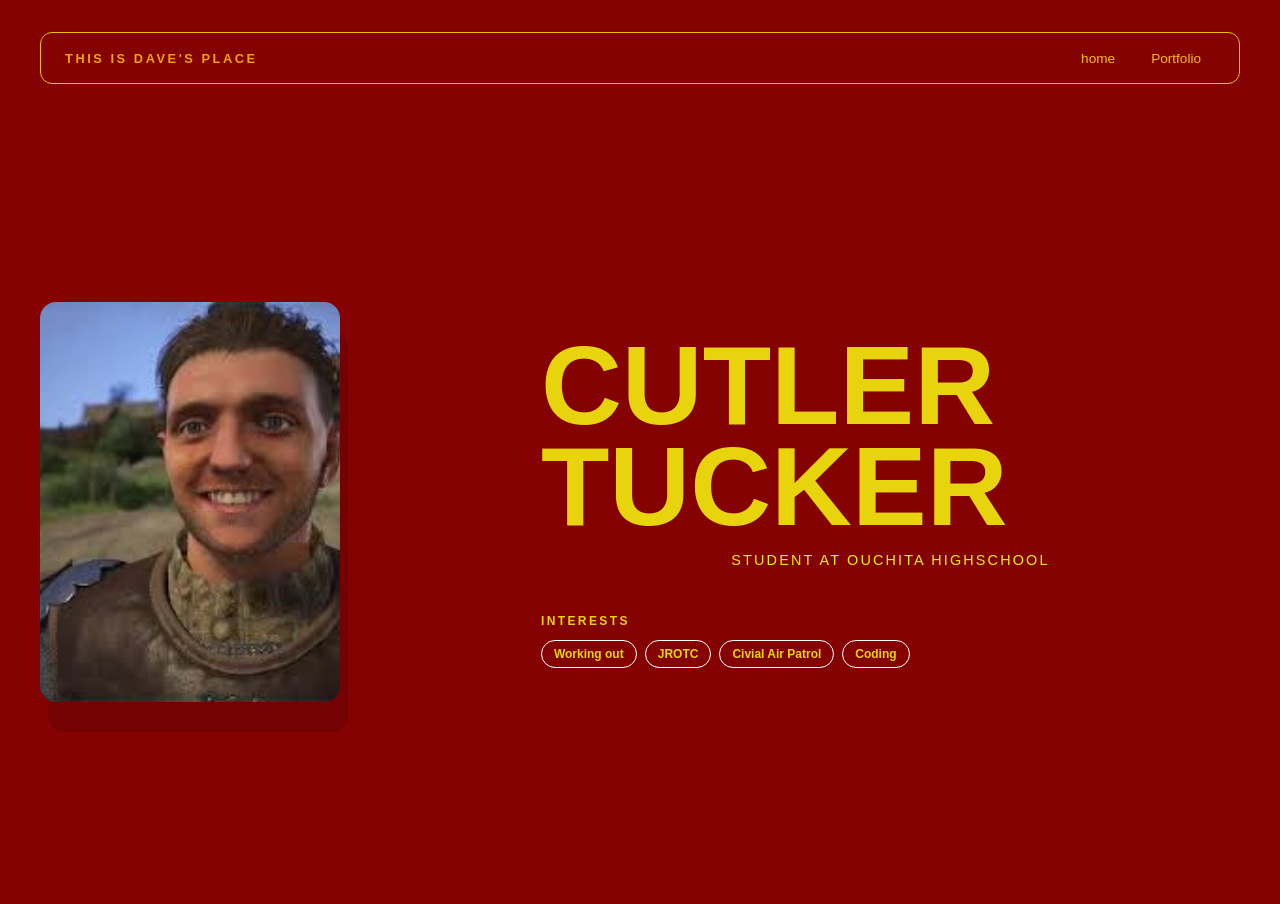
<file: index.html>
<!DOCTYPE html>
<html>

<head>
  <title>Dave's Place</title>
  <link rel="stylesheet" href="style.css" />
</head>

<body>
  <!-- All content goes here -->
  <div id="all-contents">
    <nav>
      <h1> This is Dave's Place </h1>
      <ul id="nav-ul">
        <li class="nav-li"><a href="index.html">home</a></li>
        <li class="nav-li"><a href="portfolio.html">Portfolio</a>
        </li>
      </ul>
    </nav>

    <main>
      <div class="sidebar">
        <img class="sidebar-img"
          src="[data-uri]"
          alt="my image" />
      </div>

      <div class="content">
        <h2> Cutler Tucker</h2>
        <p>Student at Ouchita Highschool</p>
        <div id="interests">
          <h3>Interests</h3>
          <ul>
            <li> Working out </li>
            <li> JROTC </li>
            <li> Civial Air Patrol </li>
            <li> Coding </li>
          </ul>
        </div>
      </div>

  </main>
</body>

</html>
</file>
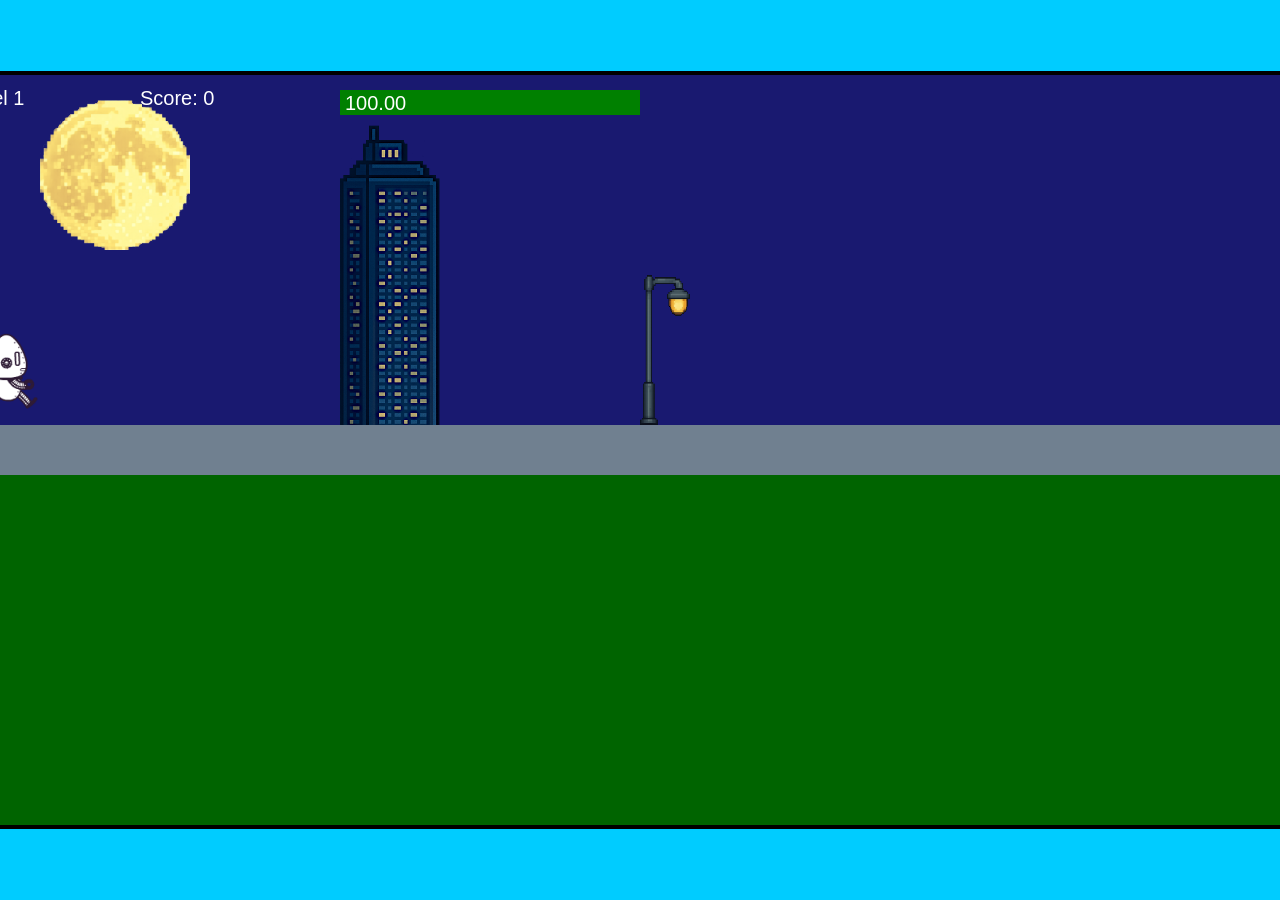
<file: fsd-projects/runtime/index.html>
<!DOCTYPE html>
<html lang="en">
  <head>
    <meta charset="UTF-8" />
    <meta name="viewport" content="width=device-width, initial-scale=1.0" />
    <title>Runtime Neo</title>
    <link rel="stylesheet" href="runtime.css" />
    <script src="https://code.jquery.com/jquery-3.1.0.js"></script>
    <script src="setup.js"></script>
    <script src="levels.js"></script>
    <script src="scenery.js"></script>
    <script src="student.js"></script>
    <script src="main.js"></script>
  </head>
  <body id="body">
    <canvas id="gameCanvas" width="1400" height="750"></canvas>
    <img id="player" src="images/halle.png" />
    <img id="projectile" src="images/projectile.png" />
    <img id="basicPlatform" src="images/interactable/basicPlatform.png" />
    <img id="spikes" src="images/interactable/spikes.png" />
    <img id="bug" src="images/interactable/bug.png" />
    <img id="healthUp" src="images/interactable/healthUp.png" />
    <img id="flag" src="images/interactable/flag.png" />
    <img id="moon" src="images/backgrounds/moon.png" />
    <img id="building" src="images/backgrounds/building.png" />
    <img id="lamp" src="images/backgrounds/lamp.png" />
  </body>
</html>
</file>
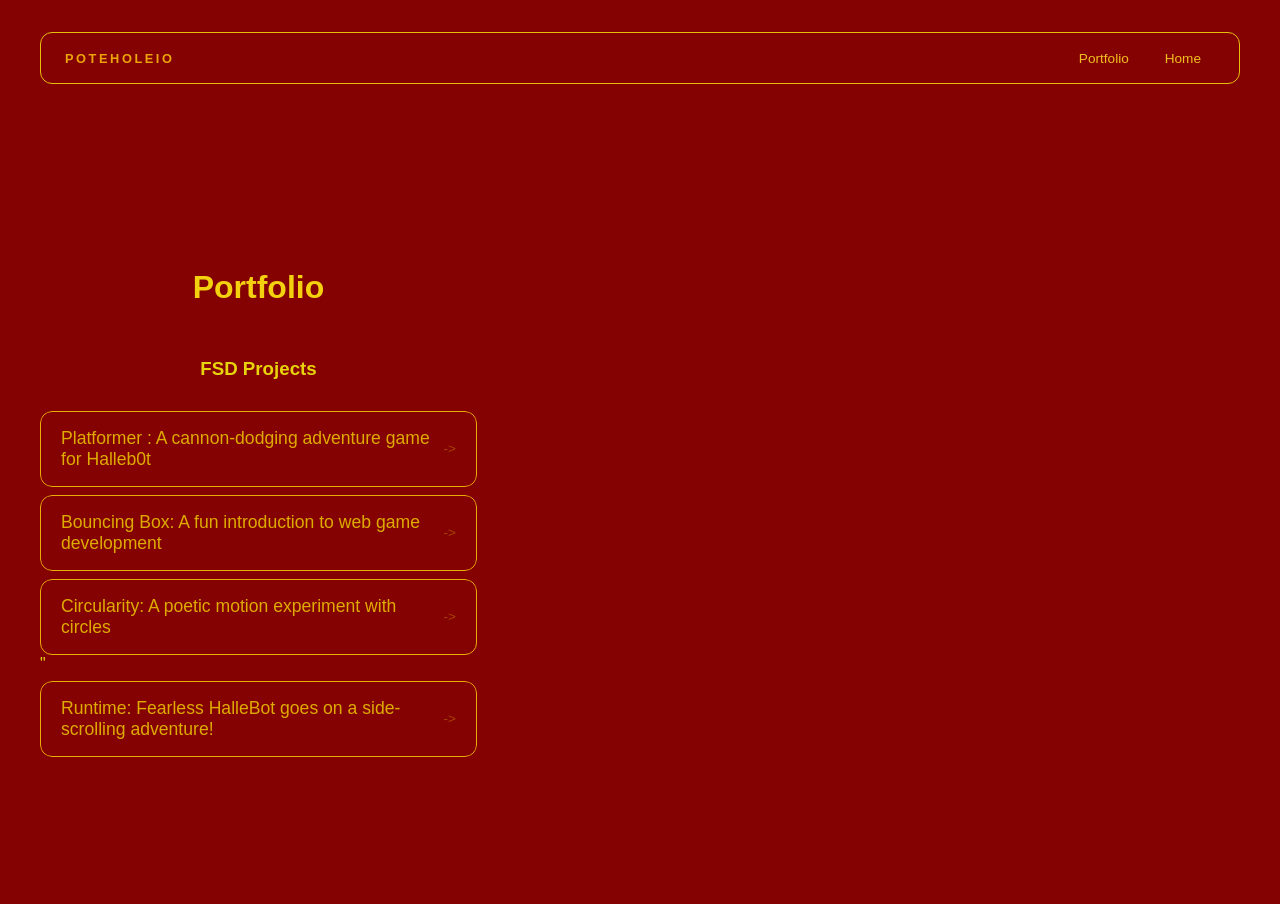
<file: portfolio.html>
<! DOCTYPE html>
  <html>

  <head>
    <title>Potholeio</title>
    <link rel="stylesheet" href="style.css" />
  </head>

  <body>
    <div id="all-contents">
      <nav>
        <h1>
          Poteholeio
        </h1>
        <ul id="nav-ul">
          <li class="nav-li">
            <a href="portfolio.html">Portfolio</a>
          </li>
          <li class="nav-li">
            <a href="index.html">Home</a>
          </li>
        </ul>
      </nav>

      <main>
        <div class="content">
          <h1> Portfolio</h1>
          <h3> FSD Projects</h3>
          <ul id="portfolio">
            <li>
              <a href="fsd-projects/platformer/">Platformer : A cannon-dodging adventure game for Halleb0t</a>
            </li>
            <li>
              <a href="fsd-projects/bouncing-box/">Bouncing Box: A fun introduction to web game development</a>
            </li>
            <li>
              <a href="fsd-projects/circularity/">Circularity: A poetic motion experiment with circles</a>"
            </li>
            <li>
              <a href="fsd-projects/runtime/">Runtime: Fearless HalleBot goes on a side-scrolling adventure!</a>
            </li>
          </ul>
          <!-- Aids or somting-->
        </div>
      </main>
    </div>

  </body>

  </html>
</file>
<file: style.css>
* {
  box-sizing: border-box;
}

body {
  margin: 0;
  background: #850202;
  color: #222;
  font-family: "Helvetica Neue", Arial, sans-serif;
}

#all-contents {
  max-width: 1500px;
  min-height: 100vh;
  margin: 0 auto;
  padding: 32px 40px;
}

main {
  display: grid;
  grid-template-columns: minmax(220px,1fr) minmax(420px, 1.6fr);
  align-items: center;
  min-height: calc(100vh - 160px);
  gap: clamp(32px, 5vw, 80px);
}

.sidebar {
  width: 100%
}

.content { 
  display: flex;
  flex-direction: column;
  align-items: center;
  gap: 12px;
}
p {
  display: flex;
  flex-direction: column;
  align-items: flex start;
}
h2 {
  margin : 0;
  font-size: clamp(4rem, 10vw, 7rem);
  line-height:0.9;
  font-weight: 900;
  letter-spacing: -0,04em;
  text-transform: uppercase;
  color :#e7d40c
}

.content > p {
  margin: 0;
  color: #e7d40c;
  font-size: 0.9rem;
  text-transform: uppercase;
  letter-spacing: 0.15em;
  line-height: 1.4;
}

.content p {
  color : #ebef10
}

p {
  color : #e7d40c
}

H3 {
  color : #e7d40c
}

ul {
  color : #e7d40c
}

#interests {
  margin-top:32px;
  width:100%
}

#interests h3 {
  margin: 0 0 12px; 
  font-size: 0.75rem;
  font-weight: 700;
  text-transform: uppercase;
  letter-spacing: 0.2em;
}

#interests h3 { 
  margin: 0 0 12px;
  font-size: 0.75rem;
  font-weight: 700;
  text-transform: uppercase;
  letter-spacing: 0.2em;
}

#interests ul {
  display: flex;
  flex-wrap: wrap;
  gap: 8px;
  margin: 0;
  padding: 0;
  list-style: none;
}

#interests li {
  font-size: 0.75rem;
  font-weight: 600;
  padding: 6px 12px;
  border: 1px solid #ddd;
  border-radius: 100px;
  transition:
    background 0.25s ease,
    color 0.25s ease,
    transform 0.25s ease;
  cursor: default; 
border-color: #fff;
}

#interests li:hover {
  color: #ffffffff; 
  border-color: #00000000;
  transform: translateY(-2px);
  color: #fff;
  background: #eca90c;
}
.sidebar-img {
  width: 80%;
  max-width: 300px;
  aspect-ratio: 3/4;
  object-fit: cover;
  display: block;
  border-radius: 16px;
  box-shadow: 08px 30px rgba(0, 0, 0, 0.12);
  transition: 
  filter 0.4s ease,
  transform 0.4s ease, 
  box-shadow 0.4s ease;
}

.sidebor-img:hover {
  Transform: translateY(-4px);
  box-shadow: 0 16px 40px rgba(0, 0, 0, 0.18);
}

nav {
  display:flex;
  justify-content : space-between;
  align-items: center;
  margin-bottom: 48px;
  Padding: 16px 24px;
  border: 1px solid #e7bf0b; 
  border-radius: 12px;
}

nav h1 {
  margin: 0;
  font-size: 0.8rem;
  font-weight: 700;
  text-transform: uppercase;
  letter-spacing: 0.2em;
  color: #eba40b
}

#nav-ul {
  list-style: none; 
  display: flex; gap: 8px;
  margin:0;
  padding: 0;
}

.nav-li a {
  color: #f0bf1f;
  text-decoration: none;
  font-size: 0.85rem;
  font-weight: 500;
  padding: 6px 14px;
  border-radius: 8px;
  transition: background 0.25s ease, color 0.25s ease;
}

.nav-li a:hover {
  background: #000;
  color: #fff;
}

/*Pothole*/
.content h1 {
  color: rgb(243, 209, 14);
}

#portfolio {
  list-style: none;
  margin: 0;
  padding: 0;
  width: 100%;
  display: flex;
  flex-direction: column;
  gap: 8px;
}

#portfolio li {
  border-radius: 12px;
  overflow: hidden;
}

#portfolio a {
  display: flex;
  justify-content: space-between;
  align-items: center;
  text-decoration: none;
  color: #deab02;
  padding: 16px 20px;
  font-size: 1.1rem;
  font-weight: 500;
  background: #ffffff00;
  border: 1px solid
  #ebaf08fd;
  border-radius: 12px;
  transition: background
  0.25s ease, color 0.25s ease, transform 0.25s ease;
}

#portfolio a:hover {
  background: #efb609;
  color: #f4ecec;
  transform:
  translateX(4px);
}

#portfolio a::after {
  content: "->";
  font-size: 0.85rem;
  opacity: 0.4;
  transition: opacity 0.25s ease;
  white-space: nowrap;
}

#portfolio a:hover::after {
  opacity: 1;
}
</file>
<file: fsd-projects/runtime/runtime.css>
/* runtime.css */
/* Styles for Runtime Neo auto-runner game */

img {
  display: none;
}

#gameCanvas {
  position: absolute;
  border: 4px solid #000;
  top: 50%;
  left: 50%;
  transform: translate(-50%, -50%);
}

body {
  margin: 0;
  background-color: #00ccff;
  font-family: Arial, sans-serif;
  text-align: center;
  overflow: hidden;
}
</file>
